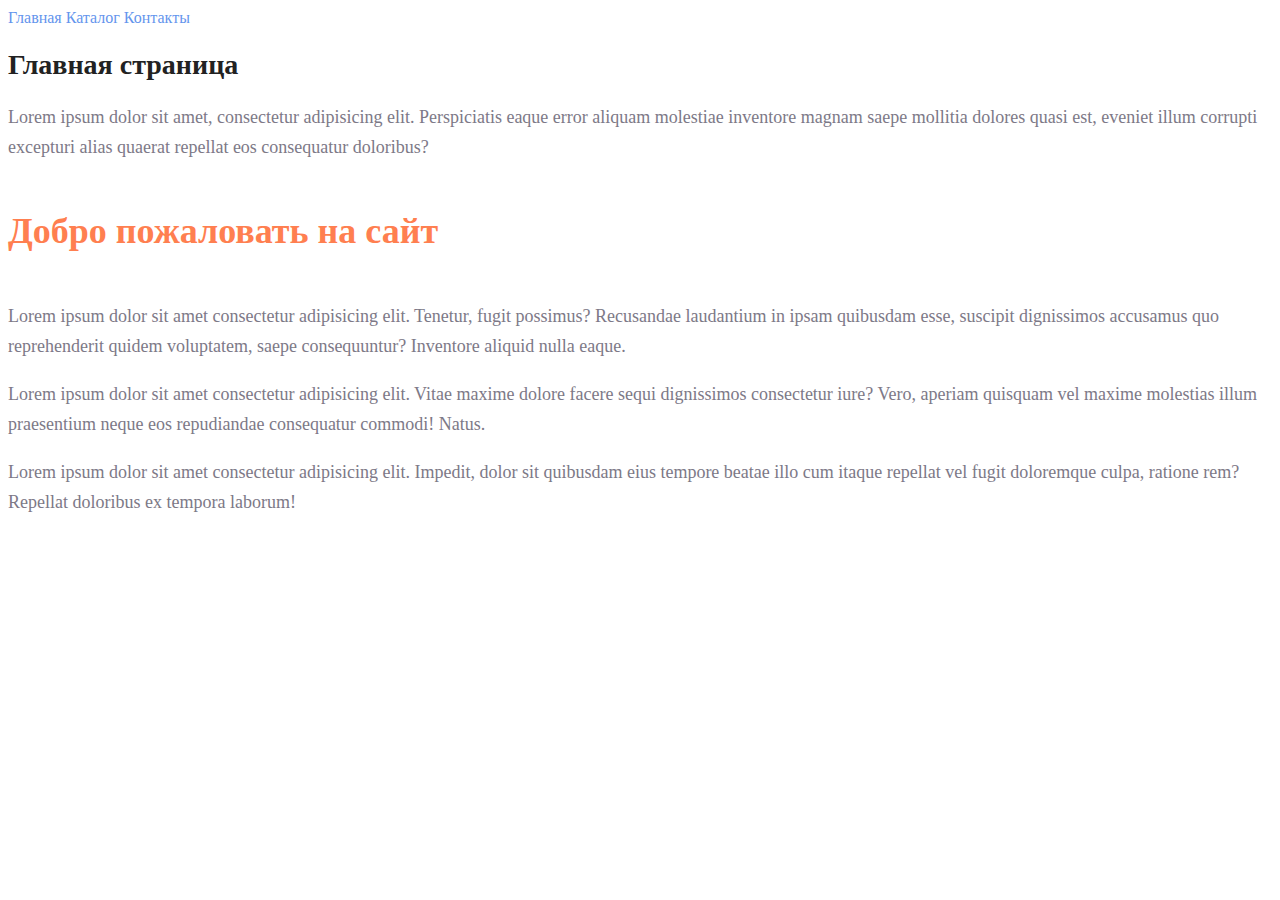
<file: Dz1/index.html>
<!DOCTYPE html>
<html lang="en">
<head>
    <meta charset="UTF-8">
    <meta name="viewport" content="width=device-width, initial-scale=1.0">
    <title>Главная</title>
    <link rel="stylesheet" href="/Dz1/style.css">
</head>
<body>
    <a class="nav_link" href="/Dz1/index.html">Главная</a>
    <a class="nav_link" href="/Dz1/catalog/catalog.html">Каталог</a>
    <a class="nav_link" href="">Контакты</a>

    <h1 class="title">Главная страница</h1>

    <p class="text">Lorem ipsum dolor sit amet, consectetur adipisicing elit. Perspiciatis eaque error aliquam molestiae inventore magnam saepe mollitia dolores quasi est, eveniet illum corrupti excepturi alias quaerat repellat eos consequatur doloribus?
    </p>

    <h2 class="subtitle">Добро пожаловать на сайт</h2>

    <p class="text">Lorem ipsum dolor sit amet consectetur adipisicing elit. Tenetur, fugit possimus? Recusandae laudantium in ipsam quibusdam esse, suscipit dignissimos accusamus quo reprehenderit quidem voluptatem, saepe consequuntur? Inventore aliquid nulla eaque.</p>
    <p class="text">Lorem ipsum dolor sit amet consectetur adipisicing elit. Vitae maxime dolore facere sequi dignissimos consectetur iure? Vero, aperiam quisquam vel maxime molestias illum praesentium neque eos repudiandae consequatur commodi! Natus.</p>
    <p class="text">Lorem ipsum dolor sit amet consectetur adipisicing elit. Impedit, dolor sit quibusdam eius tempore beatae illo cum itaque repellat vel fugit doloremque culpa, ratione rem? Repellat doloribus ex tempora laborum!</p>


</body>
</html>
</file>
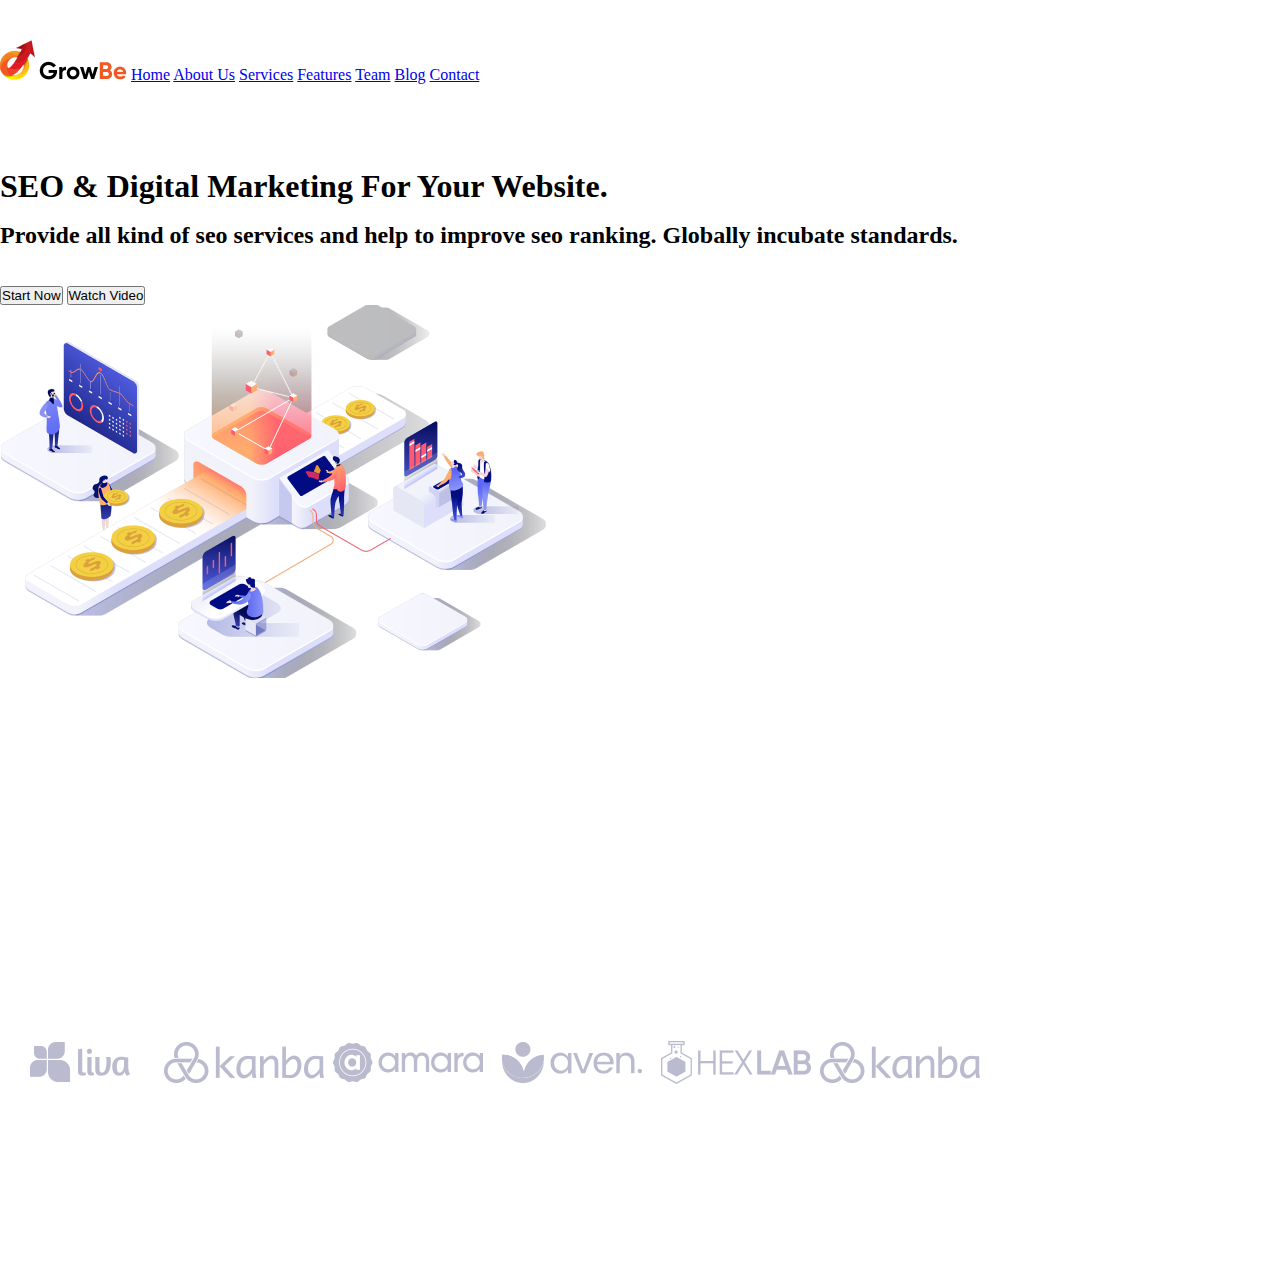
<file: Dz2/index.html>
<!DOCTYPE html>
<html lang="en">
<head>
    <meta charset="UTF-8">
    <meta name="viewport" content="width=device-width, initial-scale=1.0">
    <title>Document</title>
    <link rel="stylesheet" href="/Dz2/styles/style.css">
</head>
<body>
    <div class="top">
        <div class="header">
            <img src="/Dz2/img/logo.png" alt="main__logo" class="img__logo">
            <img src="/Dz2/img/GrowBe.png" alt="main__logo" class="text__logo">
            <a href="#" class="nav_link">Home</a>
            <a href="#" class="nav_link">About Us</a>
            <a href="#" class="nav_link">Services</a>
            <a href="#" class="nav_link">Features</a>
            <a href="#" class="nav_link">Team</a>
            <a href="#" class="nav_link">Blog</a>
            <a href="#" class="nav_link">Contact</a>
        </div>
        <div class="top__content">
            <div class="top__info">
                <h1 class="title">SEO & Digital Marketing For Your Website.</h1>
                 <h2 class="subtitle">Provide all kind of seo services and help to improve seo ranking. Globally incubate standards.</h2>
                <div class="top__buttons">
                    <button class="button">Start Now</button>
                    <button class="button">Watch Video</button>
                </div>
                <img src="/Dz2/img/pngfind 1.png" alt="top__logo" class="top__logo">
            </div>
        </div>
        <div class="logos">
            <img src="/Dz2/img/1.png" alt="logo" class="logos">
            <img src="/Dz2/img/2.png" alt="logo" class="logos">
            <img src="/Dz2/img/3.png" alt="logo" class="logos">
            <img src="/Dz2/img/4.png" alt="logo" class="logos">
            <img src="/Dz2/img/5.png" alt="logo" class="logos">
            <img src="/Dz2/img/6.png" alt="logo" class="logos">
        </div>
    </div>
</body>
</html>
</file>
<file: Dz1/style.css>
a {
    text-decoration: none;
}

.nav_link {
    color: cornflowerblue;
    font-size: 16px;
    line-height: 20px;
}

.title {
    color: #222;
    font-size: 28px;
    line-height: 36px;
    font-weight: bold;
}

.text {
    font-style: normal;
    font-weight: 300;
    font-size: 18px;
    line-height: 30px;
    color: #7D7987;
}

.subtitle {
    color: coral;
    font-style: normal;
    font-weight: 700;
    font-size: 36px;
    line-height: 80px;
}
</file>
<file: Dz2/styles/style.css>
* {
    margin: 0;
    padding: 0;
}

.header {
    margin-top: 40px;
}

.top__content {
    margin-top: 84px;
    margin-bottom: 162px;

}

.title {
    margin-bottom: 17px;
}

.button {
    margin-top: 37px;
}

.logos {
    padding-top: 97px;
    padding-bottom: 96px;
}
</file>
